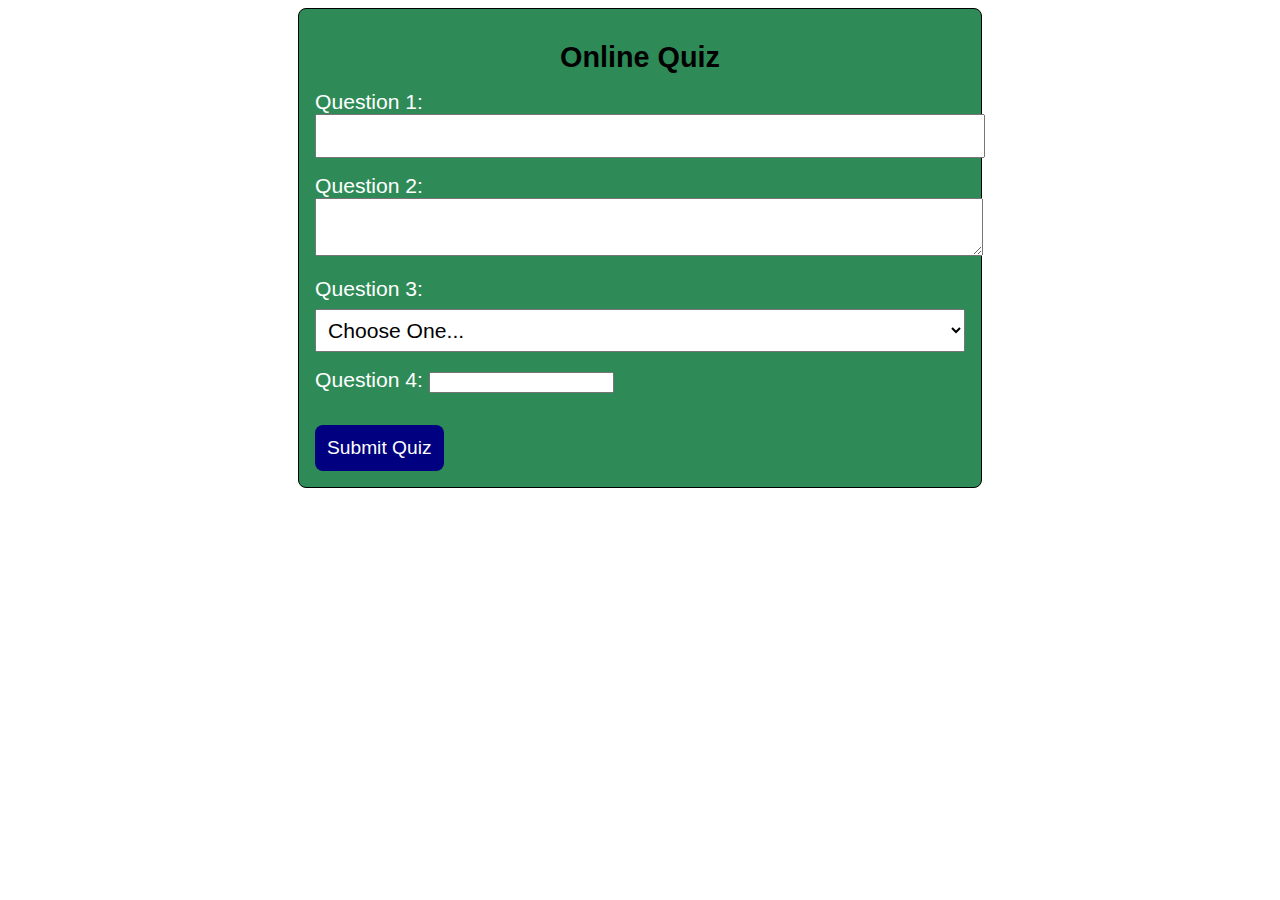
<file: quiz.html>
<!DOCTYPE html>
<html>
<head>
  <title>Quiz</title>
  <link rel="stylesheet" href="styles/quiz.css">
</head>
<body>
  <form>
    <h1>Online Quiz</h1>

    <label>Question 1:
      <input type="text" required>
    </label>

    <label>Question 2:
      <textarea required></textarea>
    </label>

    <label>Question 3:
      <select required>
        <option value="" disabled selected>Choose One...</option>
        <option value="option1">Option 1</option>
        <option value="option2">Option 2</option>
        <option value="option3">Option 3</option>
      </select>
    </label>

    <label>Question 4:
      <input type="number" required>
    </label>

    <input type="submit" value="Submit Quiz">
  </form>
</body>
</html>
</file>
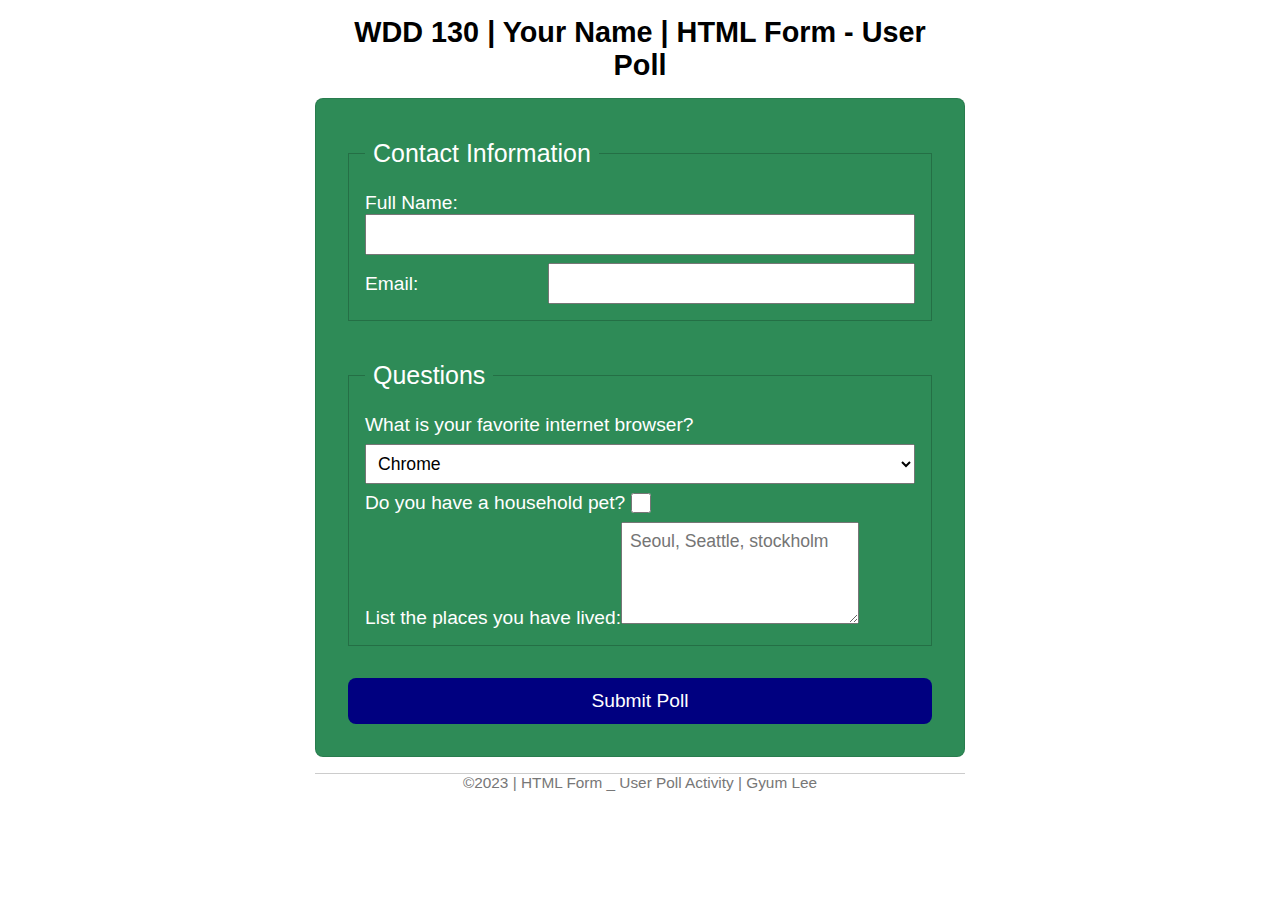
<file: week05/poll-form.html>
<!DOCTYPE html>
<html lang="en">
<head>
    <meta charset="UTF-8">
    <meta http-equiv="X-UA-Compatible" content="IE=edge">
    <meta name="viewport" content="width=device-width, initial-scale=1.0">
    <title>WDD 130 | HTML Form - User Poll</title>
    <link rel="stylesheet" href="styles/poll-form.css">
</head>
<body>
    <header>
        <h1>WDD 130 | Your Name | HTML Form - User Poll</h1>
    </header>
    <main>
        <form>
            <fieldset>
                <legend>Contact Information</legend>
                <div class="form-item">
                    <label for="fullname">Full Name:</label>
                    <input type="text" id="fullname" name="fullname">
                </div>
                <div class="form-item column2">
                    <label type="email">Email:</label>
                    <input type="email" id="usermail" name="usermail">
                </div>
            </fieldset>
            <fieldset>
                <legend>Questions</legend>
                <label for="browser">What is your favorite internet browser?</label>
                <select id="browser" name="browser">
                    <option value="chrome">Chrome</option>
                    <option value="edge">Edge</option>
                    <option value="safari">Safari</option>
                </select>
                <label>Do you have a household pet? <input type="checkbox" name="pet"></label>
                <label>List the places you have lived:<textarea id="feedback" name="feedback" rows="4" placeholder="Seoul, Seattle, stockholm"></textarea></label>
            </fieldset>
            <button type="=submit">Submit Poll</button>
        </form>
    </main>
    <footer>
        <p>©2023 | HTML Form _ User Poll Activity | Gyum Lee</p>
    </footer>
</body>
</html>
</file>
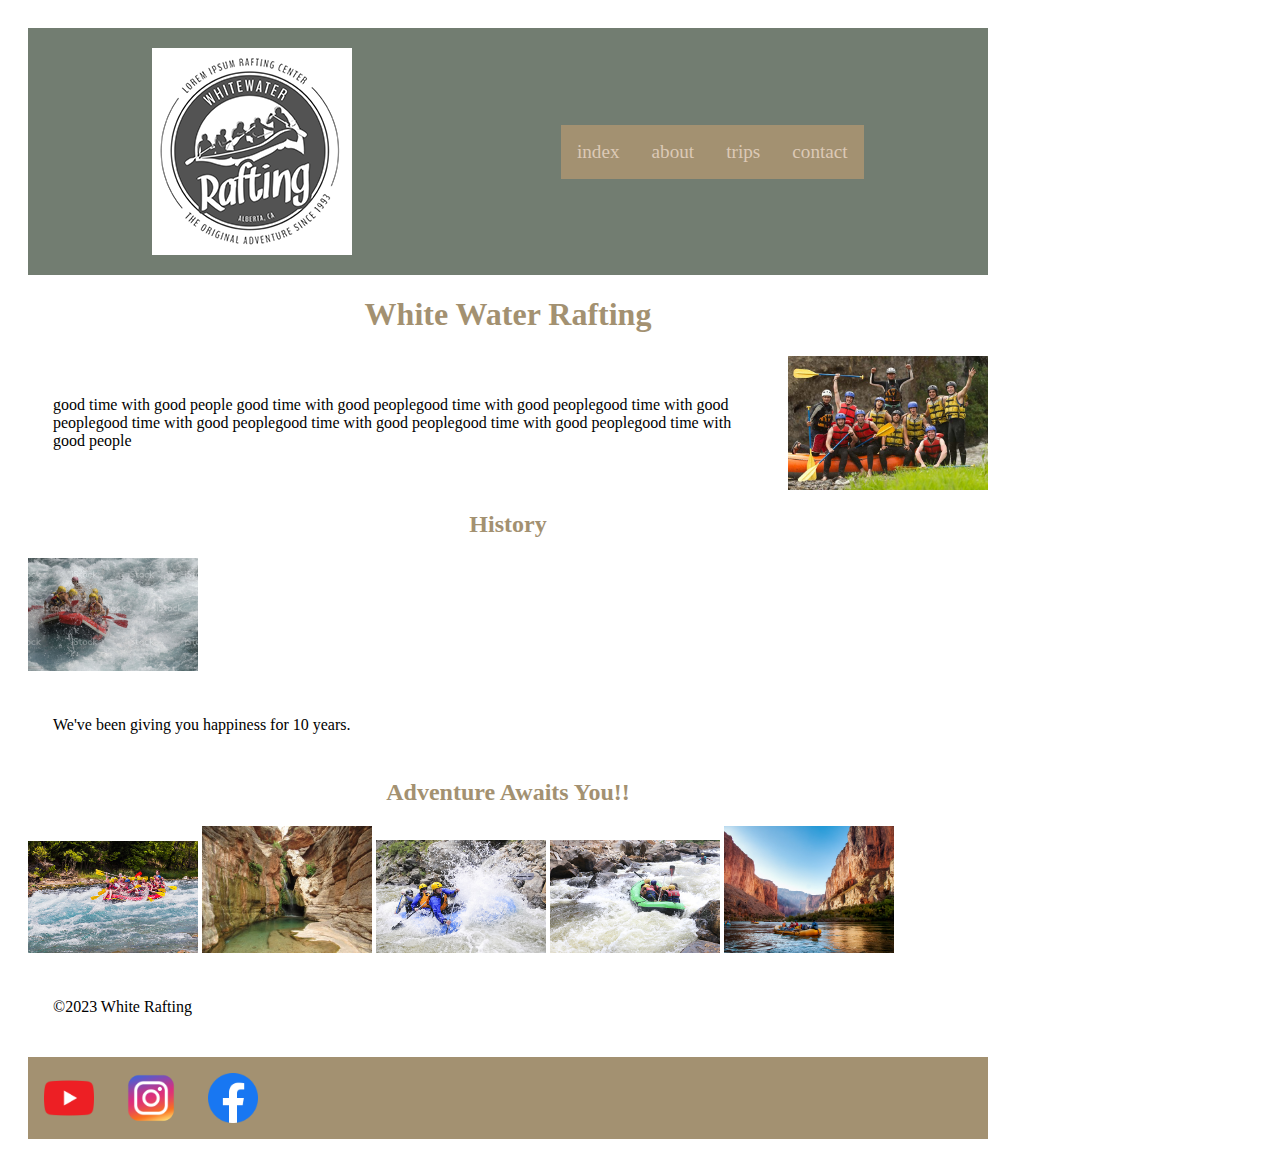
<file: wwr/about.html>
<!DOCTYPE html>
<html lang="en-us">
<head>
    <meta charset="UTF-8">
    <meta http-equiv="X-UA-Compatible" content="IE=edge">
    <meta name="viewport" content="width=device-width, initial-scale=1.0">
    <link rel="stylesheet" href="styles/site-plan-rafting.css">
    <title></title>
</head>
<body>
    <header>
        <img src="images/logo5_200.png" alt="Rafting Site Logo">
        <nav>
            <a href="index.html">index</a>
            <a href="about.html">about</a>
            <a href="trips.html">trips</a>
            <a href="contact.html">contact</a>
        </nav>
    </header>
    <main>
        <div class="hero">
            <h1>
                White Water Rafting
            </h1>
            <article>
                <img src="images/rafting59_600.jpg">
                <p>good time with good people good time with good peoplegood time with good peoplegood time with good peoplegood time with good peoplegood time with good peoplegood time with good peoplegood time with good people</p>
            </article>
        </div>
        <section>
            <h2>History</h2>
                <img src="images/rafting.jpg">
                <p>We've been giving you happiness for 10 years.</p>
        </section>
        <section>
            <h2>Adventure Awaits You!!</h2>
            <img src="images/1.jpg">
            <img src="images/2.jpg">
            <img src="images/3.jpg">
            <img src="images/4.jpg">
            <img src="images/5.jpg">
        </section>
    </main>
    <footer>
        <p>©2023 White Rafting</p>
        <nav>
            <a href="https://www.youtube.com/">
                <img src="images/youtube.png" alt="youtube">
            </a>
            <a href="https://www.instagram.com/">
                <img src="images/instagram.png" alt="Instagram">
            </a>
            <a href="https://www.facebook.com/">
                <img src="images/facebook.png" alt="Facebook">
            </a>
        </nav>
    </footer>
</body>
</html>
</file>
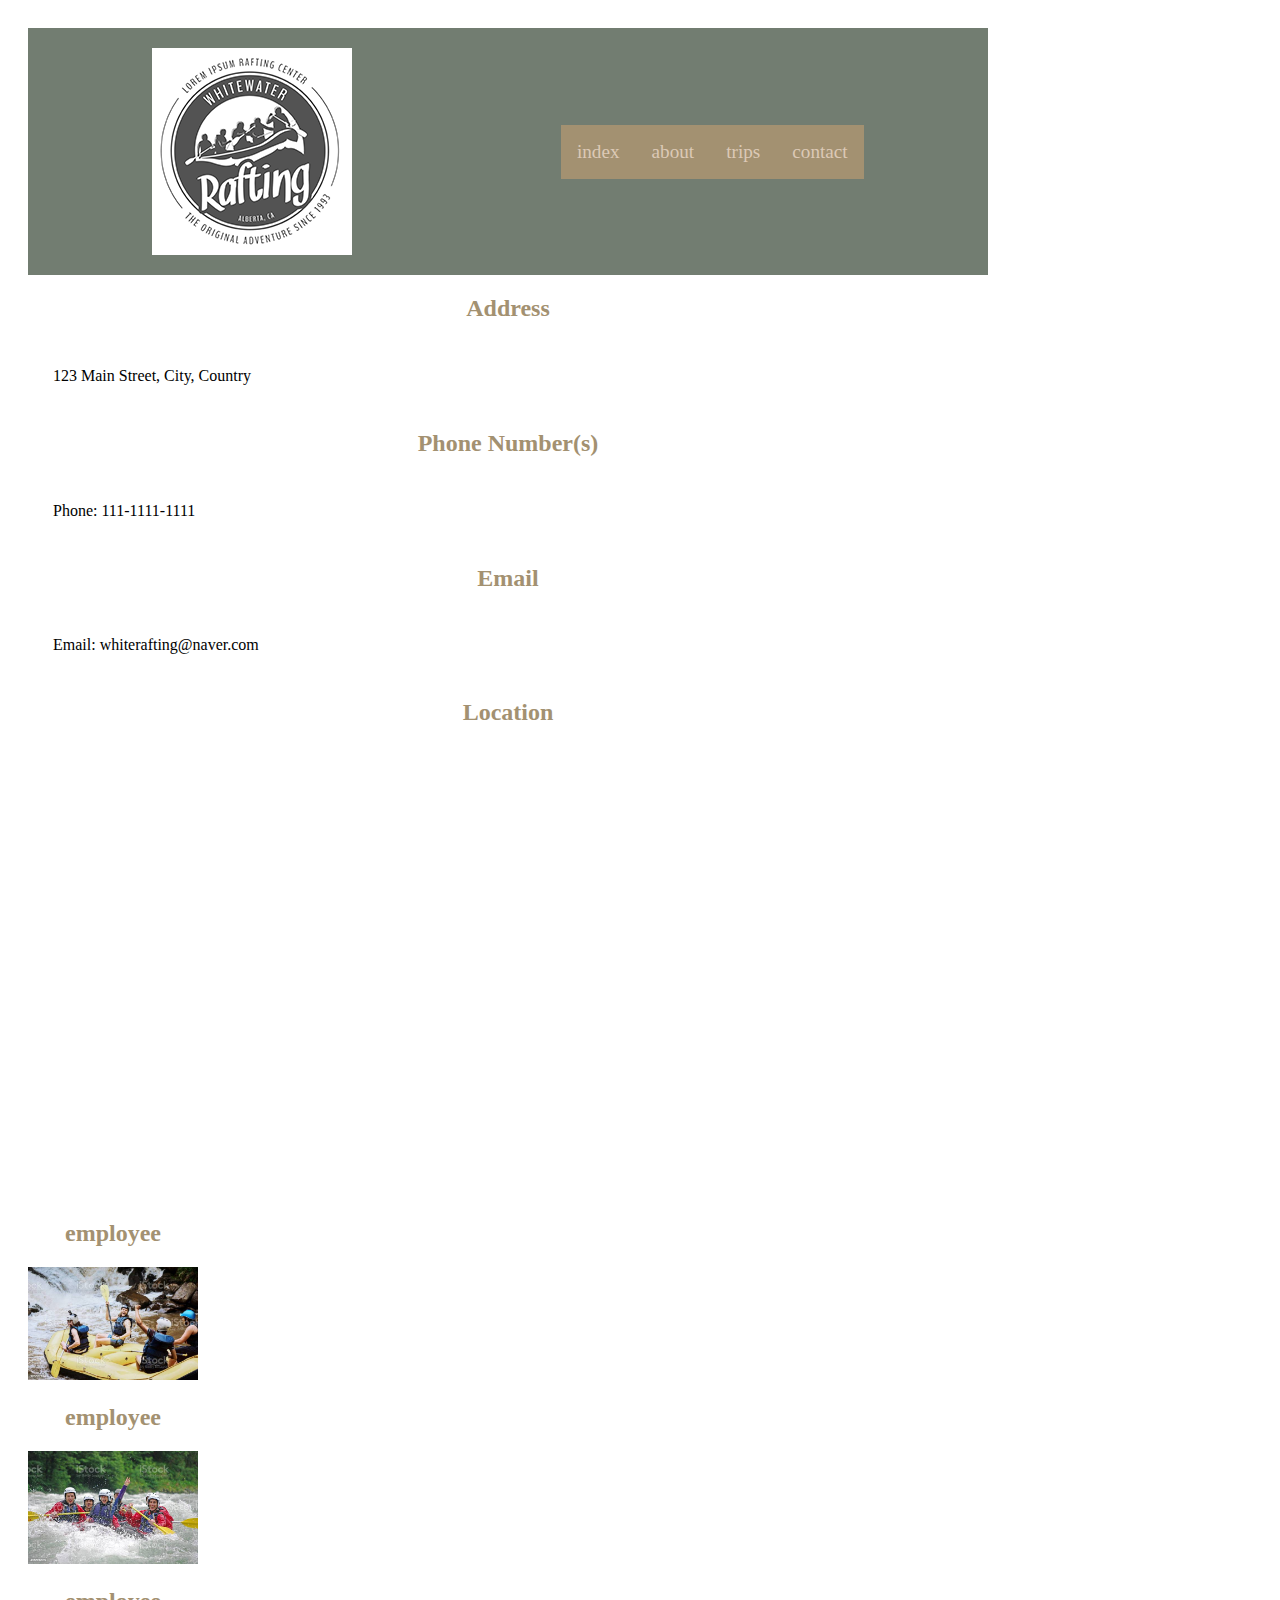
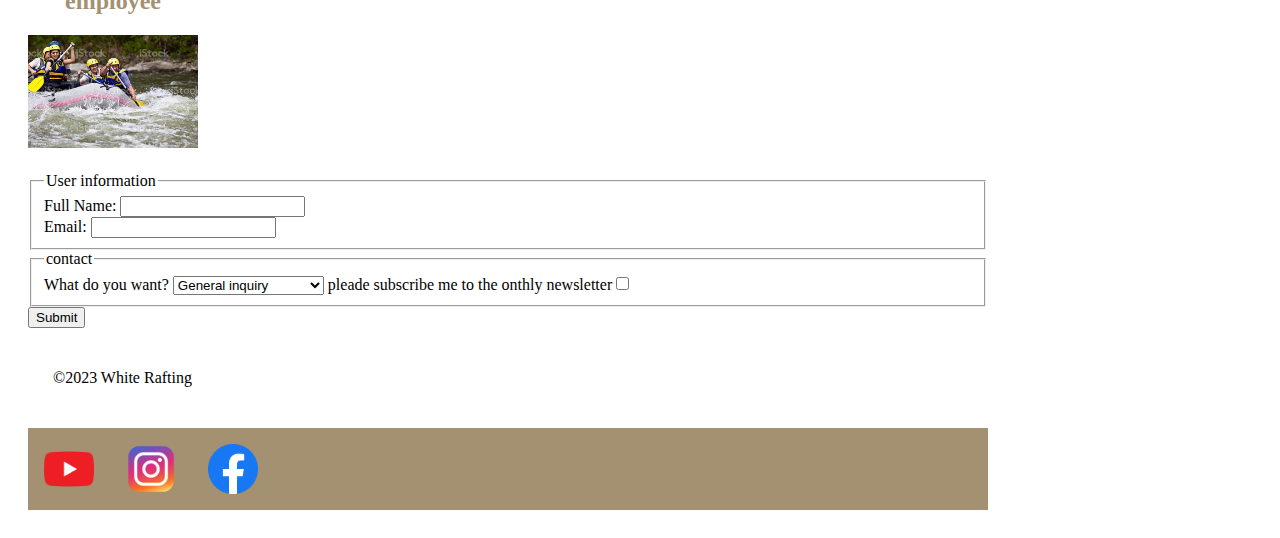
<file: wwr/contact.html>
<!DOCTYPE html>
<html lang="en-us">
<head>
    <meta charset="UTF-8">
    <meta http-equiv="X-UA-Compatible" content="IE=edge">
    <meta name="viewport" content="width=device-width, initial-scale=1.0">
    <link rel="stylesheet" href="styles/site-plan-rafting.css">
    <title>contact</title>
</head>
<body>
    <header>
        <img src="images/logo5_200.png" alt="Rafting Site Logo">
        <nav>
            <a href="index.html">index</a>
            <a href="about.html">about</a>
            <a href="trips.html">trips</a>
            <a href="contact.html">contact</a>
        </nav>
    </header>
    <main>
    <h2>Address</h2>
    <p>123 Main Street, City, Country</p>
    <h2>Phone Number(s)</h2>
    <p>Phone: 111-1111-1111</p>

    <h2>Email</h2>
    <p>Email: whiterafting@naver.com</p>
    <h2>Location</h2>
    <div class="map">
        <iframe src="https://www.google.com/maps/embed?pb=!1m18!1m12!1m3!1d395.3547420863825!2d126.93111252414843!3d37.55888186450205!2m3!1f0!2f0!3f0!3m2!1i1024!2i768!4f13.1!3m3!1m2!1s0x357c98eb1f2db87d%3A0x42c7a003f4c378be!2z7ZWc6rWtIOyEnOyauCDshLHsoIQ!5e0!3m2!1sko!2skr!4v1685752911835!5m2!1sko!2skr" width="600" height="450" style="border:0;" allowfullscreen="" loading="lazy" referrerpolicy="no-referrer-when-downgrade"></iframe>
    </div>
    <section class="employee">
        <div>
            <h2>employee</h2>
            <img src="images/contact 1.jpg" alt="employee 1">
            <h2>employee</h2>
            <img src="images/contact 2.jpg" alt="employee 2">
            <h2>employee</h2>
            <img src="images/contact 3.jpg" alt="employee 3">
    </section>
    </div>
    <form>
        <fieldset>
            <legend>User information</legend>
            <div class="form-item">
                <label for="fullname">Full Name:</label>
                <input type="text" id="fullname" name="fullname">
            </div>
            <div class="form-item column2">
                <label type="email">Email:</label>
                <input type="email" id="usermail" name="usermail">
            </div>
        </fieldset>
        <fieldset>
            <legend>contact</legend>
            <label for="contact">What do you want?</label>
            <select id="contact" name="contact">
                <option value="General inquiry">General inquiry</option>
                <option value="Reservation Question">Reservation Question</option>
                <option value="Website Suggestion">Website Suggestion</option>
            </select>
            <label>pleade subscribe me to the onthly newsletter<input type="checkbox" name="pet"></label>
        </fieldset>
        <button type="=submit">Submit</button>
    </form>
    </main>
    <footer>
        <p>©2023 White Rafting</p>
        <nav>
            <a href="https://www.youtube.com/">
                <img src="images/youtube.png" alt="youtube">
            </a>
            <a href="https://www.instagram.com/">
                <img src="images/instagram.png" alt="Instagram">
            </a>
            <a href="https://www.facebook.com/">
                <img src="images/facebook.png" alt="Facebook">
            </a>
        </nav>
    </footer>
</body>
</html>
</file>
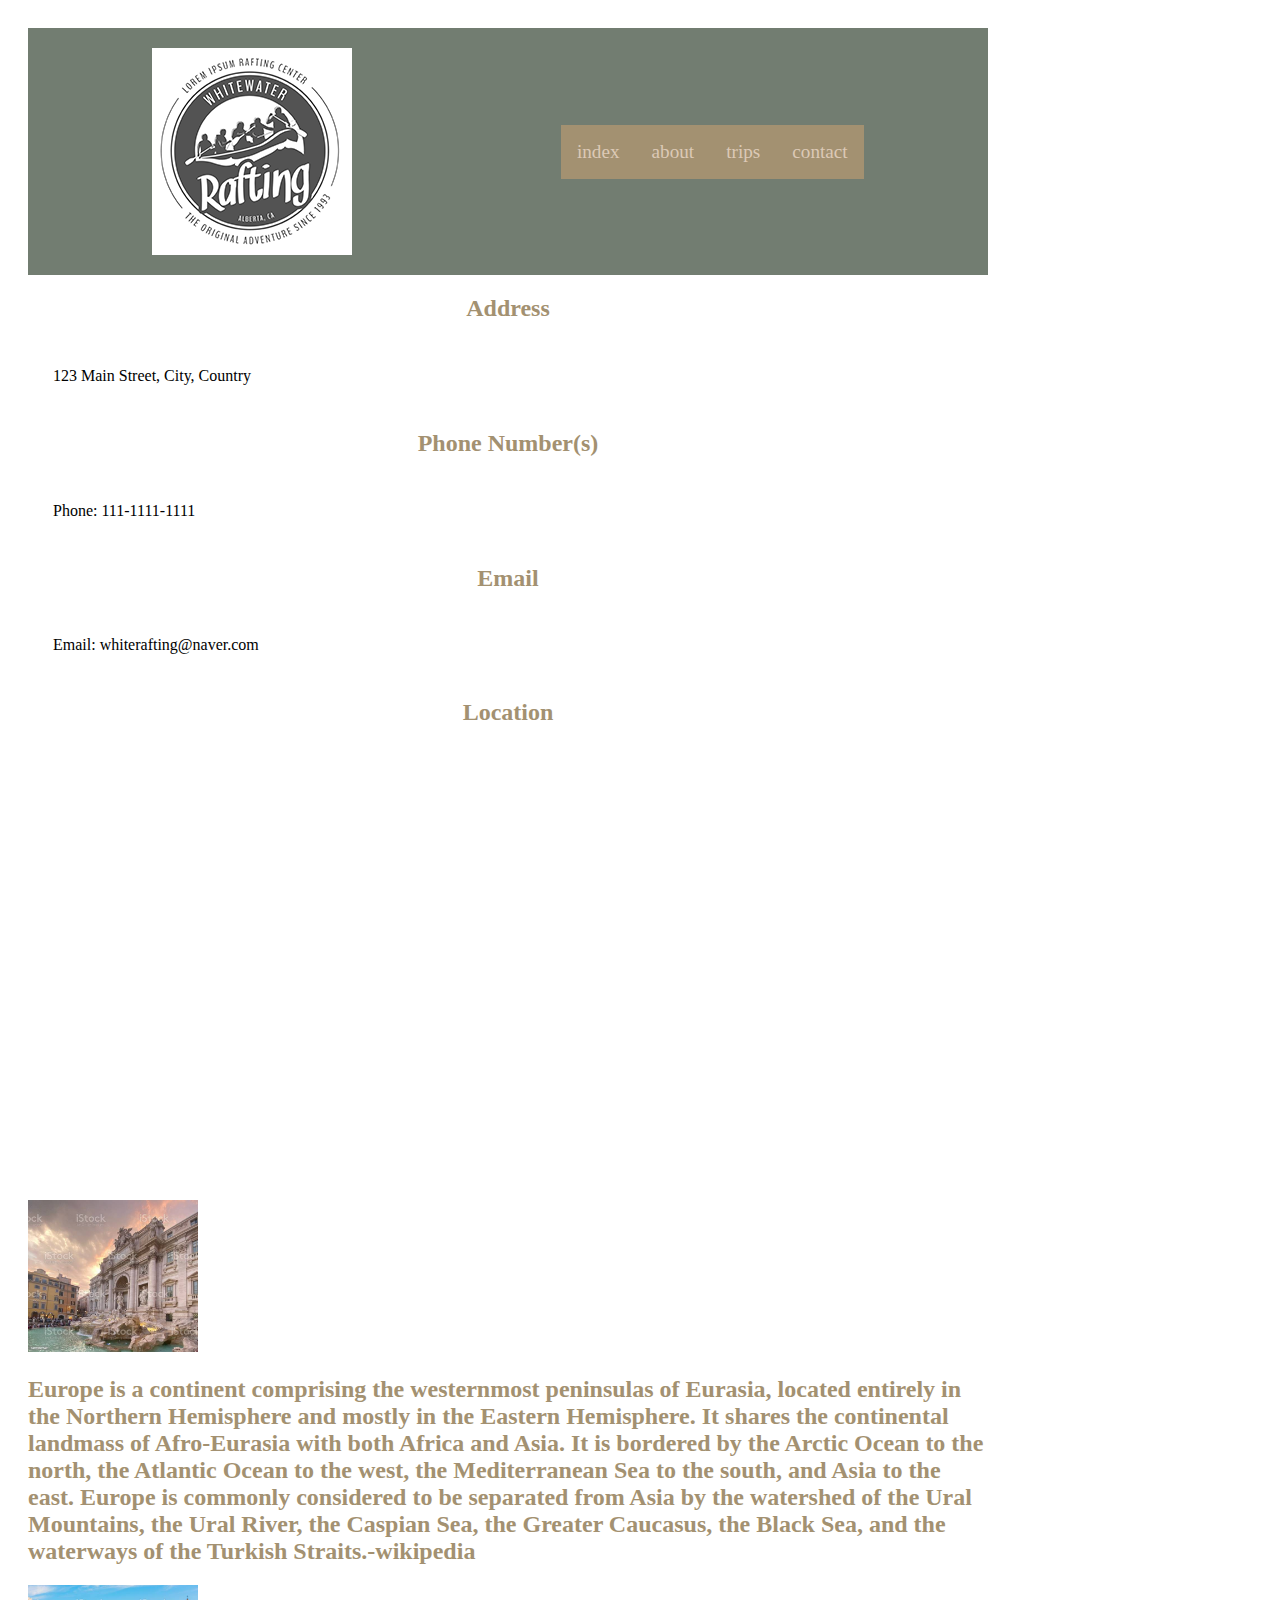
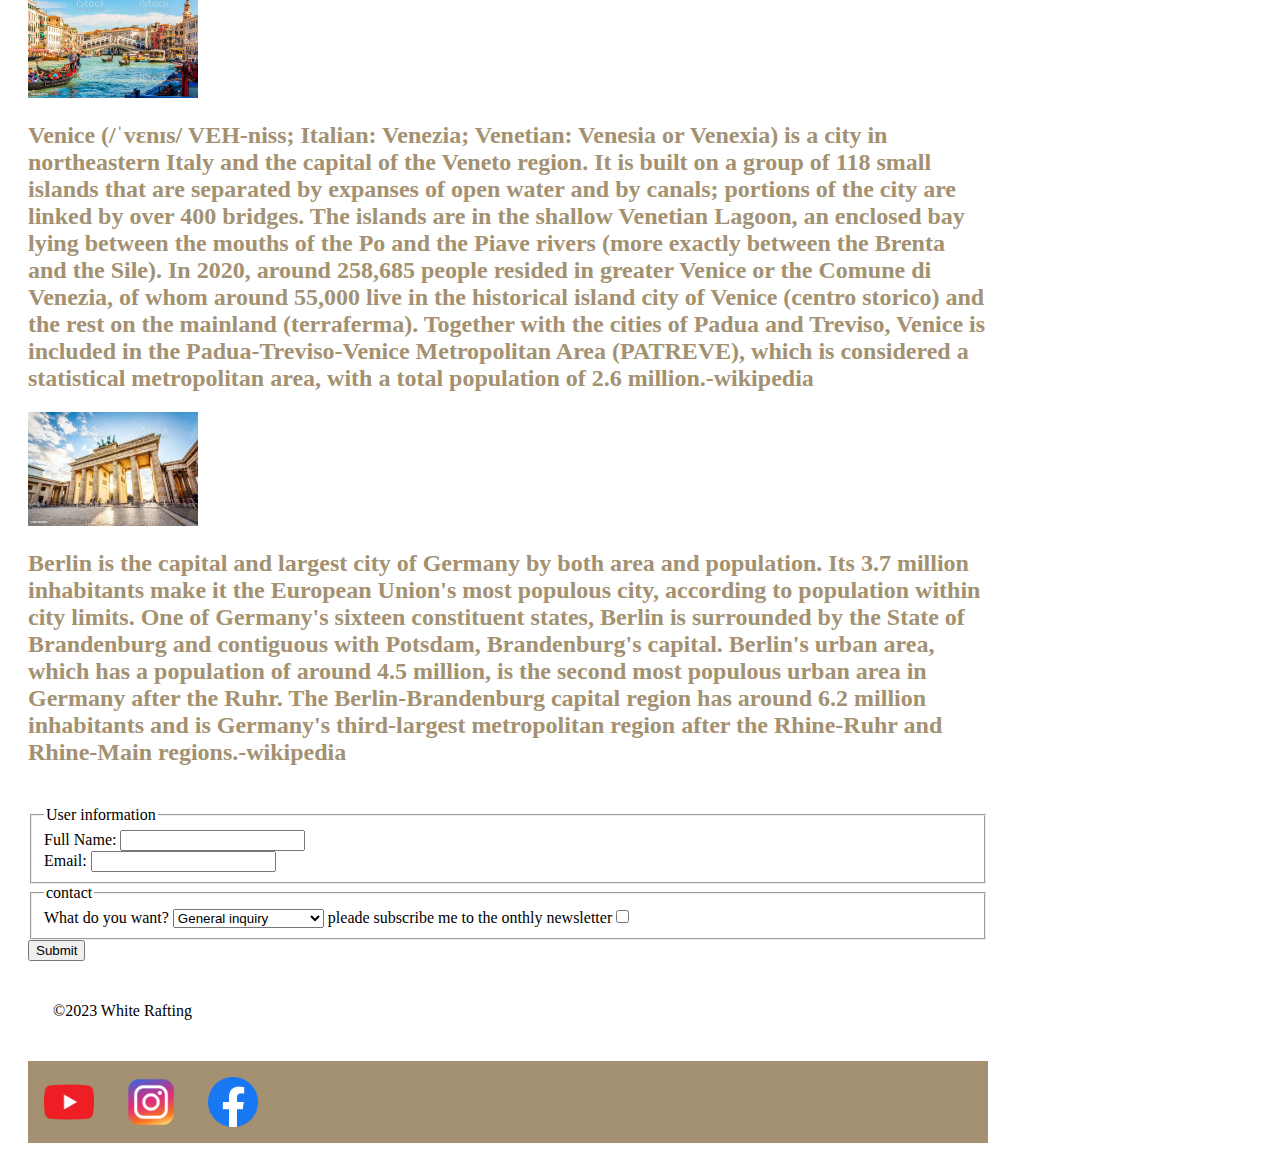
<file: wwr/trips.html>
<!DOCTYPE html>
<html lang="en-us">
<head>
    <meta charset="UTF-8">
    <meta http-equiv="X-UA-Compatible" content="IE=edge">
    <meta name="viewport" content="width=device-width, initial-scale=1.0">
    <link rel="stylesheet" href="styles/site-plan-rafting.css">
    <title>trips</title>
</head>
<body>
    <header>
        <img src="images/logo5_200.png" alt="Rafting Site Logo">
        <nav>
            <a href="index.html">index</a>
            <a href="about.html">about</a>
            <a href="trips.html">trips</a>
            <a href="contact.html">contact</a>
        </nav>
    </header>
    <main>
    <h2>Address</h2>
    <p>123 Main Street, City, Country</p>
    <h2>Phone Number(s)</h2>
    <p>Phone: 111-1111-1111</p>

    <h2>Email</h2>
    <p>Email: whiterafting@naver.com</p>
    <h2>Location</h2>
    <div class="map">
        <iframe src="https://www.google.com/maps/embed?pb=!1m18!1m12!1m3!1d395.3547420863825!2d126.93111252414843!3d37.55888186450205!2m3!1f0!2f0!3f0!3m2!1i1024!2i768!4f13.1!3m3!1m2!1s0x357c98eb1f2db87d%3A0x42c7a003f4c378be!2z7ZWc6rWtIOyEnOyauCDshLHsoIQ!5e0!3m2!1sko!2skr!4v1685752911835!5m2!1sko!2skr" width="600" height="450" style="border:0;" allowfullscreen="" loading="lazy" referrerpolicy="no-referrer-when-downgrade"></iframe>
    </div>
    <section class="employee">
        <div>
            <img src="images/trip 1.jpg" alt="trip 1">
            <h2>Europe is a continent comprising the westernmost peninsulas of Eurasia, located entirely in the Northern Hemisphere and mostly in the Eastern Hemisphere. It shares the continental landmass of Afro-Eurasia with both Africa and Asia. It is bordered by the Arctic Ocean to the north, the Atlantic Ocean to the west, the Mediterranean Sea to the south, and Asia to the east. Europe is commonly considered to be separated from Asia by the watershed of the Ural Mountains, the Ural River, the Caspian Sea, the Greater Caucasus, the Black Sea, and the waterways of the Turkish Straits.-wikipedia</h2>
            <img src="images/trip 2.jpg" alt="trip 2">
            <h2>Venice (/ˈvɛnɪs/ VEH-niss; Italian: Venezia; Venetian: Venesia or Venexia) is a city in northeastern Italy and the capital of the Veneto region. It is built on a group of 118 small islands that are separated by expanses of open water and by canals; portions of the city are linked by over 400 bridges. The islands are in the shallow Venetian Lagoon, an enclosed bay lying between the mouths of the Po and the Piave rivers (more exactly between the Brenta and the Sile). In 2020, around 258,685 people resided in greater Venice or the Comune di Venezia, of whom around 55,000 live in the historical island city of Venice (centro storico) and the rest on the mainland (terraferma). Together with the cities of Padua and Treviso, Venice is included in the Padua-Treviso-Venice Metropolitan Area (PATREVE), which is considered a statistical metropolitan area, with a total population of 2.6 million.-wikipedia</h2>
            <img src="images/trip 3.jpg" alt="trip 3">
            <h2>Berlin is the capital and largest city of Germany by both area and population. Its 3.7 million inhabitants make it the European Union's most populous city, according to population within city limits. One of Germany's sixteen constituent states, Berlin is surrounded by the State of Brandenburg and contiguous with Potsdam, Brandenburg's capital. Berlin's urban area, which has a population of around 4.5 million, is the second most populous urban area in Germany after the Ruhr. The Berlin-Brandenburg capital region has around 6.2 million inhabitants and is Germany's third-largest metropolitan region after the Rhine-Ruhr and Rhine-Main regions.-wikipedia</h2>
    </section>
    </div>
    <form>
        <fieldset>
            <legend>User information</legend>
            <div class="form-item">
                <label for="fullname">Full Name:</label>
                <input type="text" id="fullname" name="fullname">
            </div>
            <div class="form-item column2">
                <label type="email">Email:</label>
                <input type="email" id="usermail" name="usermail">
            </div>
        </fieldset>
        <fieldset>
            <legend>contact</legend>
            <label for="contact">What do you want?</label>
            <select id="contact" name="contact">
                <option value="General inquiry">General inquiry</option>
                <option value="Reservation Question">Reservation Question</option>
                <option value="Website Suggestion">Website Suggestion</option>
            </select>
            <label>pleade subscribe me to the onthly newsletter<input type="checkbox" name="pet"></label>
        </fieldset>
        <button type="=submit">Submit</button>
    </form>
    </main>
    <footer>
        <p>©2023 White Rafting</p>
        <nav>
            <a href="https://www.youtube.com/">
                <img src="images/youtube.png" alt="youtube">
            </a>
            <a href="https://www.instagram.com/">
                <img src="images/instagram.png" alt="Instagram">
            </a>
            <a href="https://www.facebook.com/">
                <img src="images/facebook.png" alt="Facebook">
            </a>
        </nav>
    </footer>
</body>
</html>
</file>
<file: styles/quiz.css>
body {
    font-family: sans-serif;
    font-size: 1.2em;
    color: #ffffff;
    background: #fff;
  }
  
  form {
    max-width: 650px;
    margin: 0 auto;
    padding: 1rem;
    border: 1px solid #000;
    border-radius: 0.5rem;
    background-color: seagreen;
  }
  
  h1 {
    margin: 1rem;
    font-size: 1.5em;
    color: #000;
    text-align: center;
  }
  
  label {
    display: block;
    margin-bottom: 1rem;
    font-size: 1.1em;
    color: #fff;
  }
  
  input[type="text"],
  textarea,
  select {
    width: 100%;
    padding: 0.5rem;
    font-size: 1em;
  }
  
  select {
    margin-top: 0.5rem;
  }
  
  input[type="submit"] {
    margin-top: 1rem;
    background-color: navy;
    color: #fff;
    border: none;
    border-radius: 0.5rem;
    padding: 0.75rem;
    font-size: 1.2rem;
  }
  
  input[type="submit"]:hover {
    background-color: darkgreen;
  }
</file>
<file: week05/styles/poll-form.css>
@import url('https://fonts.google.com/specimen/Sora');
* {
    margin: 0;
    padding: 0;
    box-sizing: border-box
}
body {
    font-family:'Gill Sans', 'Gill Sans MT', Calibri, 'Trebuchet MS', sans-serif;
    font-size: 1.2em;
    color: #ffffff;
    background: #fff;
}
header {
    margin: 0 auto;
    width: 650px;
}
h1 {
    margin: 1rem;
    font-size: 1.5em;
    color:rgb(0, 0, 0);
    text-align: center;
}
form {
    width: 650px;
    margin: 0 auto;
    padding: 1rem;
    border: 1px solid rgba(0,0,0,0.1);
    border-radius: 0.5rem;
    background-color:seagreen;
    display: grid;
}
fieldset {
    display: grid;
    grid-gap: .5rem;
    margin: 1rem;
    border: 1px solid rgba(0,0,0,0.2);
    padding: 1rem;
}
legend {
    padding: 0.5rem;
    color: #fff;
    font-size: 1.3em;
}
label, input, button, select, textarea {
    font-family: Trebuchet MS, sans-serif;
}
laber {
    text-align: right;
    padding-right: 1rem;
}
input, select, textarea {
    padding: 0.5rem;
    font-size: 1.1rem;
}

input[type="checkbox"] {
    width: 20px;
    height: 22px;
    vertical-align: bottom;
}
button {
    margin: 1rem;
    background-color: navy;
    color: #fff;
    border: none;
    border-radius: .5rem;
    padding: .75rem;
    font-size: 1.2rem;
}

button:hover {
    background-color: darkgreen;
}
footer {
    margin: 1rem auto 0;
    width: 650px;
    text-align: center;
    font-size: 0.8em;
    color: #777;
    border-top: 1px solid #ccc;
}
.form-item {
    display: grid;
    align-items: center;
}
.column1 {
    grid-template-columns: 3fr 1fr;
    margin: 0.5rem 0;
}
.column2 {
    grid-template-columns: 1fr 2fr;
}
</file>
<file: wwr/styles/site-plan-rafting.css>
@import url('https://fonts.google.com/specimen/Sora');
:root {
    --primary-color: #A39171;
    --secondary-color: #DCC9B6;
    --accent1-color: #727D71;
    --accent2-color: #6D4C3D;

    --heading-font: 'Rubik+Mono+One', serif;
    --paragraph-font: 'Sora', serif;

    --nav-background-color: #A39171;
    --nav-link-color: #DCC9B6;
    --nav-hover-link-color: #727D71;
    --nav-hover-background-color: #6D4C3D;
}
body {
    font-family: var(--paragraph-font);
    max-width: 960px;
    padding: 20px;
}
h1, h2, h3, h4, h5, h6 {
    font-family: var(--heading-font);
    color: var(--primary-color);  
    display: flex;
    justify-content: center;
}
article {
    display: flex;
    flex-direction: row-reverse;
    align-items: center;
}
article img {
    max-width: 200px;
    height: auto;
}
section img {
    max-width: 170px;
    height: auto;
}
section h2 {
    display: flex;
}

p {
    padding: 25px;
}
header {
    padding: 20px;
    background-color: var(--accent1-color);
    display: flex;
    align-items: center;
    justify-content: space-around;
}
nav {
    background-color: var(--nav-background-color);
    font-size: 1.2rem;
    display: flex;
}

nav a {
    display: block;
    color: var(--nav-link-color);
    text-decoration: none;
    padding: 1rem;
}

nav a:link, nav a:visited {
    color: var(--nav-link-color);
}

nav a:hover {
    color: var(--nav-hover-link-color);
    background-color: var(--nav-hover-background-color)
}
footer img {
    width: 50px;
    height: auto;
    display: flex;
    justify-self: flex-end;
}
.employee {
    display: flex;
    align-items: center;
    margin-bottom: 20px;
}
</file>
